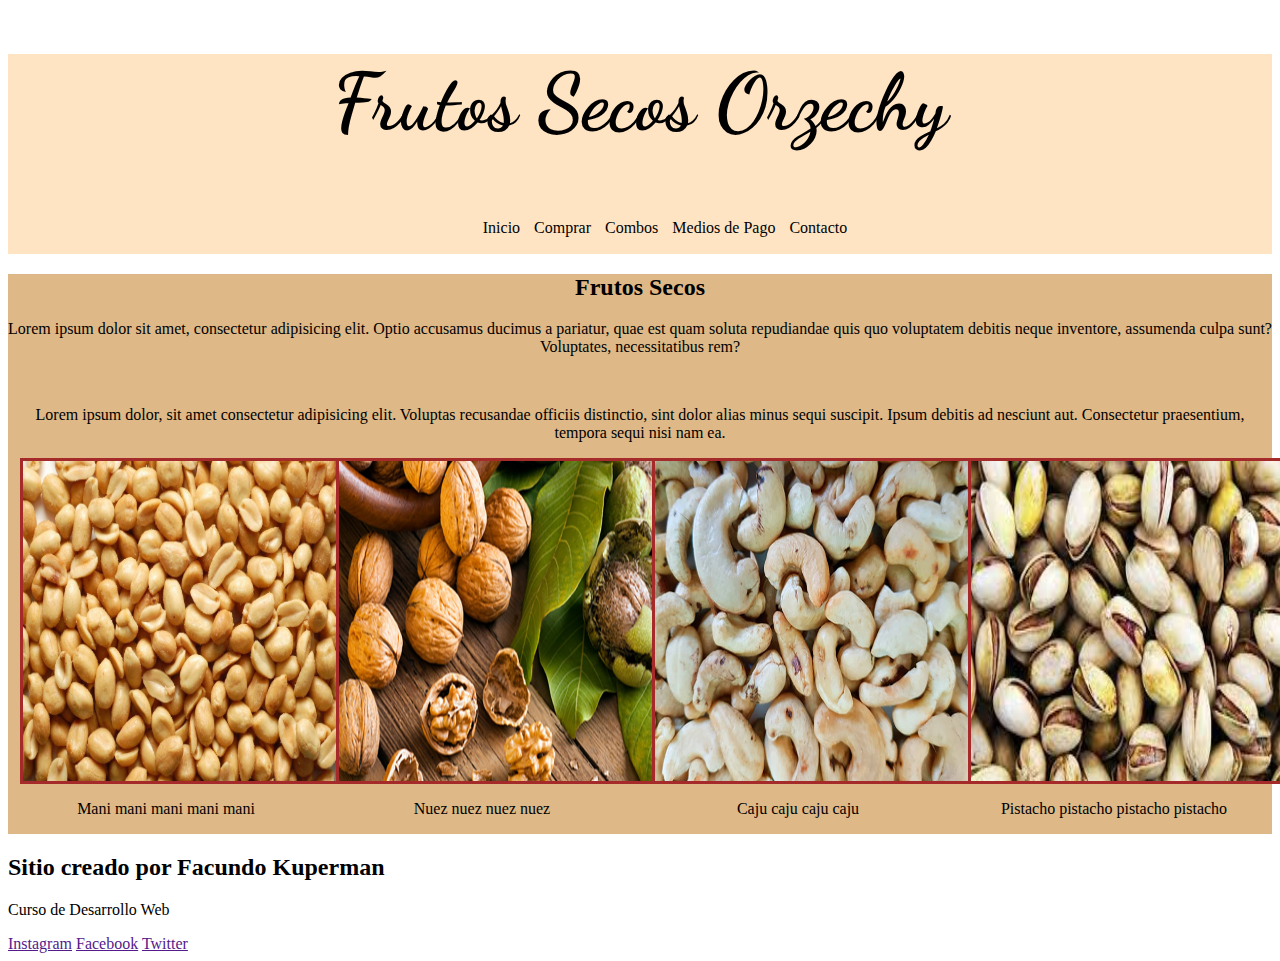
<file: index.html>
<!DOCTYPE html>
<html lang="es">

<head>
    <meta charset="UTF-8">
    <meta http-equiv="X-UA-Compatible" content="IE=edge">
    <meta name="viewport" content="width=device-width, initial-scale=1.0">
    <meta name="keywords" content="nuez, frutos secos, almendras, mani, compra, mercado, pistacho, combos,">
    <title>Kuperman -- Tercera entrega</title>
    <link rel="stylesheet" href="css/style.css">
    <link rel="stylesheet" href="https://cdn.jsdelivr.net/npm/bootstrap-icons@1.8.3/font/bootstrap-icons.css">
    <link href="https://cdn.jsdelivr.net/npm/bootstrap@5.2.0-beta1/dist/css/bootstrap.min.css" rel="stylesheet"
        integrity="sha384-0evHe/X+R7YkIZDRvuzKMRqM+OrBnVFBL6DOitfPri4tjfHxaWutUpFmBp4vmVor" crossorigin="anonymous">
    <link rel="preconnect" href="https://fonts.googleapis.com">
<link rel="preconnect" href="https://fonts.gstatic.com" crossorigin>
<link href="https://fonts.googleapis.com/css2?family=Dancing+Script:wght@400;500;700&display=swap" rel="stylesheet">
<link href="https://unpkg.com/aos@2.3.1/dist/aos.css" rel="stylesheet">
</head>

<body>
    <header>
        <h1 class="titulo">Frutos Secos Orzechy</h1>
        <nav class="navegador">
            <ul>
                <li class="mainMenu"><a href="./index.html">Inicio</a></li>
                <li class="mainMenu"><a href="./pages/comprar.html">Comprar</a></li>
                <li class="mainMenu"><a href="./pages/combos.html">Combos</a></li>
                <li class="mainMenu"><a href="./pages/medioDePago.html">Medios de Pago</a></li>
                <li class="mainMenu"><a href="./pages/contacto.html">Contacto</a></li>
            </ul>
        </nav>

    </header>

    <main>
        <h2 class="titulo2">Frutos Secos</h2>

        <p  class="parrafo">Lorem ipsum dolor sit amet, consectetur adipisicing elit. Optio accusamus ducimus a pariatur,
            quae est quam soluta repudiandae quis quo voluptatem debitis neque inventore, assumenda culpa sunt?
            Voluptates, necessitatibus rem?</p>
        <br>
        <p class="parrafo">Lorem ipsum dolor, sit amet consectetur adipisicing elit. Voluptas recusandae officiis
            distinctio, sint dolor alias minus sequi suscipit. Ipsum debitis ad nesciunt aut. Consectetur praesentium,
            tempora sequi nisi nam ea.</p>

        

            <section class="row container-fluid  seccionIndex ">
                <div class="col-sm-12 col-md-6 contenedorProductos">
                    <img class="imagenProducto" src="./images/Mani.jpg" alt="Imagen de Mani">
                    <p class="infoFoto">Mani mani mani mani mani</p>
                </div>
                <div class="col-sm-12 col-md-6 contenedorProductos">
                    <img class="imagenProducto" src="./images/nueces.jfif" alt="Imagen de Nuez">
                    <p class="infoFoto">Nuez nuez nuez nuez</p>
                </div>
                <div class="col-sm-12 col-md-6 contenedorProductos">
                    <img class="imagenProducto" src="./images/CajuNatural.jpg" alt="Imagen Castaña de Caju">
                    <p class="infoFoto">Caju caju caju caju</p>
                </div>
                <div class="col-sm-12 col-md-6 contenedorProductos">
                    <img class="imagenProducto" src="./images/pistachos.jfif" alt="Imagen de Pistachos">
                    <p class="infoFoto">Pistacho pistacho pistacho pistacho</p>
                </div>

            </section>

        
            
    </main>



    <footer>
        <h2>Sitio creado por Facundo Kuperman</h2>
        <p>Curso de Desarrollo Web</p>
        <a href="">Instagram</a>
        <a href="">Facebook</a>
        <a href="">Twitter</a>
    </footer>
    
<!-- JavaScript Bundle with Popper -->
<script src="https://cdn.jsdelivr.net/npm/bootstrap@5.2.2/dist/js/bootstrap.bundle.min.js" integrity="sha384-OERcA2EqjJCMA+/3y+gxIOqMEjwtxJY7qPCqsdltbNJuaOe923+mo//f6V8Qbsw3" crossorigin="anonymous"></script>

</body>
</file>
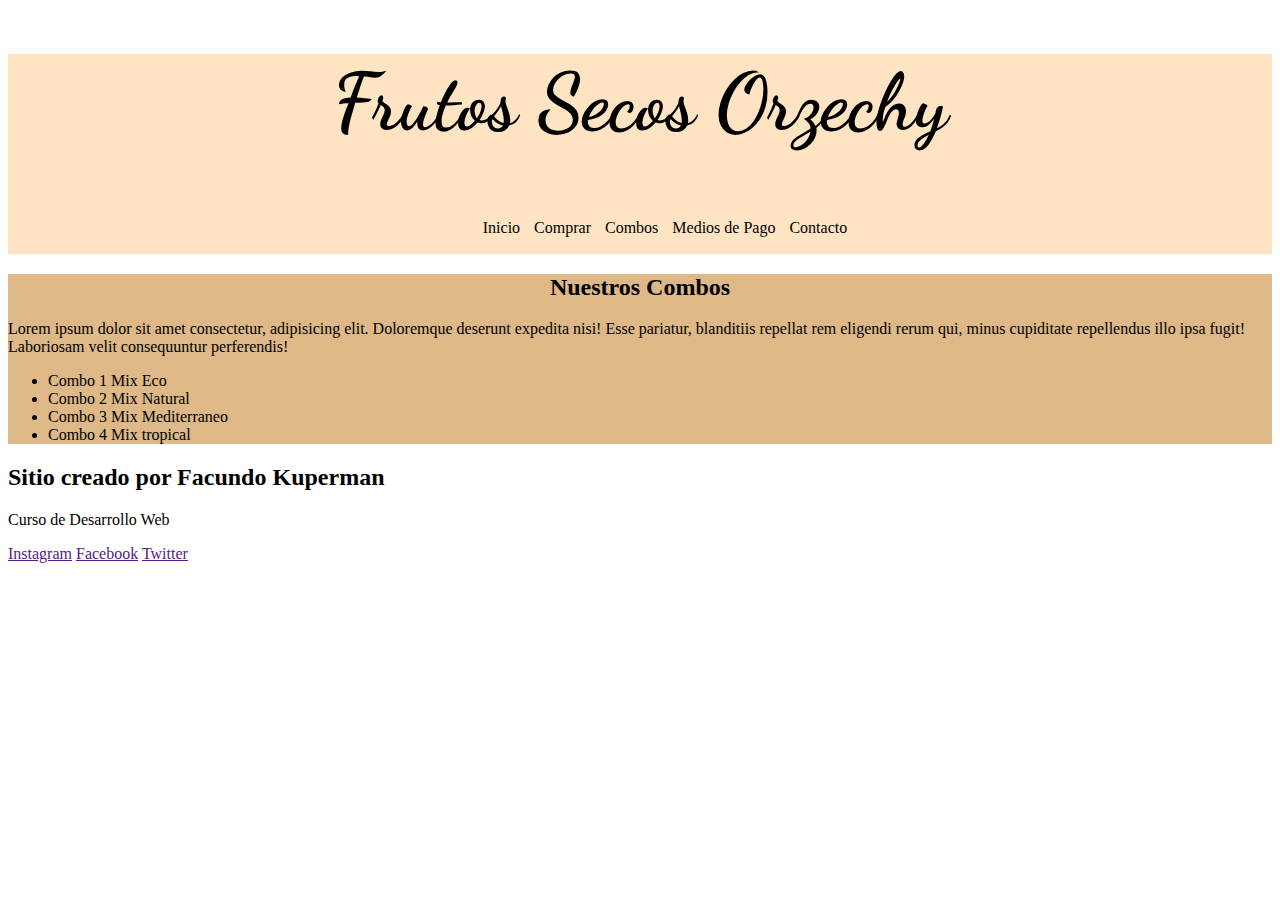
<file: pages/combos.html>
<!DOCTYPE html>
<html lang="es">

<head>
    <meta charset="UTF-8">
    <meta http-equiv="X-UA-Compatible" content="IE=edge">
    <meta name="viewport" content="width=device-width, initial-scale=1.0">
    <title>Kuperman -- Tercera entrega</title>
    <link rel="stylesheet" href="../css/style.css">
    <link href="https://cdn.jsdelivr.net/npm/bootstrap@5.2.0-beta1/dist/css/bootstrap.min.css" rel="stylesheet"
        integrity="sha384-0evHe/X+R7YkIZDRvuzKMRqM+OrBnVFBL6DOitfPri4tjfHxaWutUpFmBp4vmVor" crossorigin="anonymous">
        <link rel="preconnect" href="https://fonts.googleapis.com">
        <link rel="preconnect" href="https://fonts.gstatic.com" crossorigin>
<link href="https://fonts.googleapis.com/css2?family=Dancing+Script:wght@400;500;700&display=swap" rel="stylesheet">
</head>

<body>
    <header>
        <h1 class="titulo">Frutos Secos Orzechy</h1>
        <nav class="navegador">
            <ul>
                <li class="mainMenu"><a href="../index.html">Inicio</a></li>
                <li class="mainMenu"><a href="./comprar.html">Comprar</a></li>
                <li class="mainMenu"><a href="./combos.html">Combos</a></li>
                <li class="mainMenu"><a href="./medioDePago.html">Medios de Pago</a></li>
                <li class="mainMenu"><a href="./contacto.html">Contacto</a></li>
            </ul>
        </nav>

    </header>

    <main>
        <h2 class="titulo2">Nuestros Combos</h2>

        <div>
            <p>Lorem ipsum dolor sit amet consectetur, adipisicing elit. Doloremque deserunt expedita nisi! Esse
                pariatur, blanditiis repellat rem eligendi rerum qui, minus cupiditate repellendus illo ipsa fugit!
                Laboriosam velit consequuntur perferendis!</p>
        </div>

        <div>
            <ul>
                <li class="combos">Combo 1 Mix Eco</li>
                <li class="combos">Combo 2 Mix Natural</li>
                <li class="combos">Combo 3 Mix Mediterraneo</li>
                <li class="combos">Combo 4 Mix tropical</li>

            </ul>
        </div>

    </main>

    <footer>
        <h2>Sitio creado por Facundo Kuperman</h2>
        <p>Curso de Desarrollo Web</p>
        <a href="">Instagram</a>
        <a href="">Facebook</a>
        <a href="">Twitter</a>
    </footer>
</file>
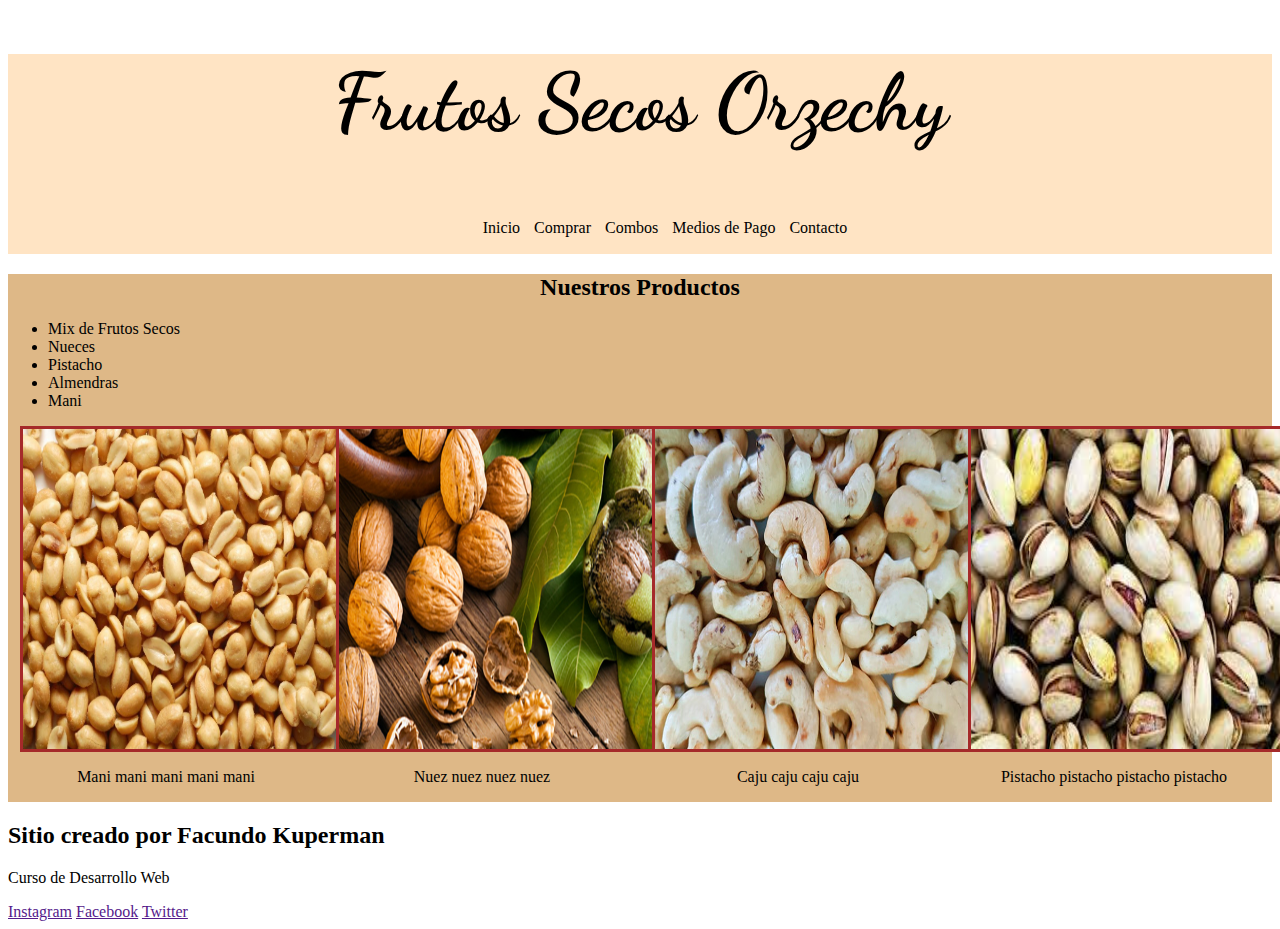
<file: pages/comprar.html>
<!DOCTYPE html>
<html lang="es">

<head>
    <meta charset="UTF-8">
    <meta http-equiv="X-UA-Compatible" content="IE=edge">
    <meta name="viewport" content="width=device-width, initial-scale=1.0">
    <title>Kuperman -- Tercera entrega</title>
    <link rel="stylesheet" href="../css/style.css">
    <link href="https://cdn.jsdelivr.net/npm/bootstrap@5.2.0-beta1/dist/css/bootstrap.min.css" rel="stylesheet"
        integrity="sha384-0evHe/X+R7YkIZDRvuzKMRqM+OrBnVFBL6DOitfPri4tjfHxaWutUpFmBp4vmVor" crossorigin="anonymous">
        <link rel="preconnect" href="https://fonts.googleapis.com">
        <link rel="preconnect" href="https://fonts.gstatic.com" crossorigin>
<link href="https://fonts.googleapis.com/css2?family=Dancing+Script:wght@400;500;700&display=swap" rel="stylesheet">
</head>

<body class="contenedor">
    <header>
        <h1 class="titulo">Frutos Secos Orzechy</h1>
        <nav class="navegador">
            <ul>
                <li class="mainMenu"><a href="../index.html">Inicio</a></li>
                <li class="mainMenu"><a href="./comprar.html">Comprar</a></li>
                <li class="mainMenu"><a href="./combos.html">Combos</a></li>
                <li class="mainMenu"><a href="./medioDePago.html">Medios de Pago</a></li>
                <li class="mainMenu"><a href="./contacto.html">Contacto</a></li>
            </ul>
        </nav>

    </header>

    <main>
        <h2 class="titulo2">Nuestros Productos</h2>

        
            <ul>
                <li class="itemCompra">Mix de Frutos Secos</li>
                <li class="itemCompra">Nueces</li>
                <li class="itemCompra">Pistacho</li>
                <li class="itemCompra">Almendras</li>
                <li class="itemCompra">Mani</li>

            </ul>
        

        <section class="row container-fluid  seccionIndex ">
            <div class="col-sm-12 col-md-6 contenedorProductos">
                <img class="imagenProducto" src="../images/Mani.jpg" alt="Imagen de Mani">
                <p class="infoFoto">Mani mani mani mani mani</p>
            </div>
            <div class="col-sm-12 col-md-6 contenedorProductos">
                <img class="imagenProducto" src="../images/nueces.jfif" alt="Imagen de Nuez">
                <p class="infoFoto">Nuez nuez nuez nuez</p>
            </div>
            <div class="col-sm-12 col-md-6 contenedorProductos">
                <img class="imagenProducto" src="../images/CajuNatural.jpg" alt="Imagen Castaña de Caju">
                <p class="infoFoto">Caju caju caju caju</p>
            </div>
            <div class="col-sm-12 col-md-6 contenedorProductos">
                <img class="imagenProducto" src="../images/pistachos.jfif" alt="Imagen de Pistachos">
                <p class="infoFoto">Pistacho pistacho pistacho pistacho</p>
            </div>

        </section>

    </main>

    <footer>
        <h2>Sitio creado por Facundo Kuperman</h2>
        <p>Curso de Desarrollo Web</p>
        <a href="">Instagram</a>
        <a href="">Facebook</a>
        <a href="">Twitter</a>
    </footer>
</file>
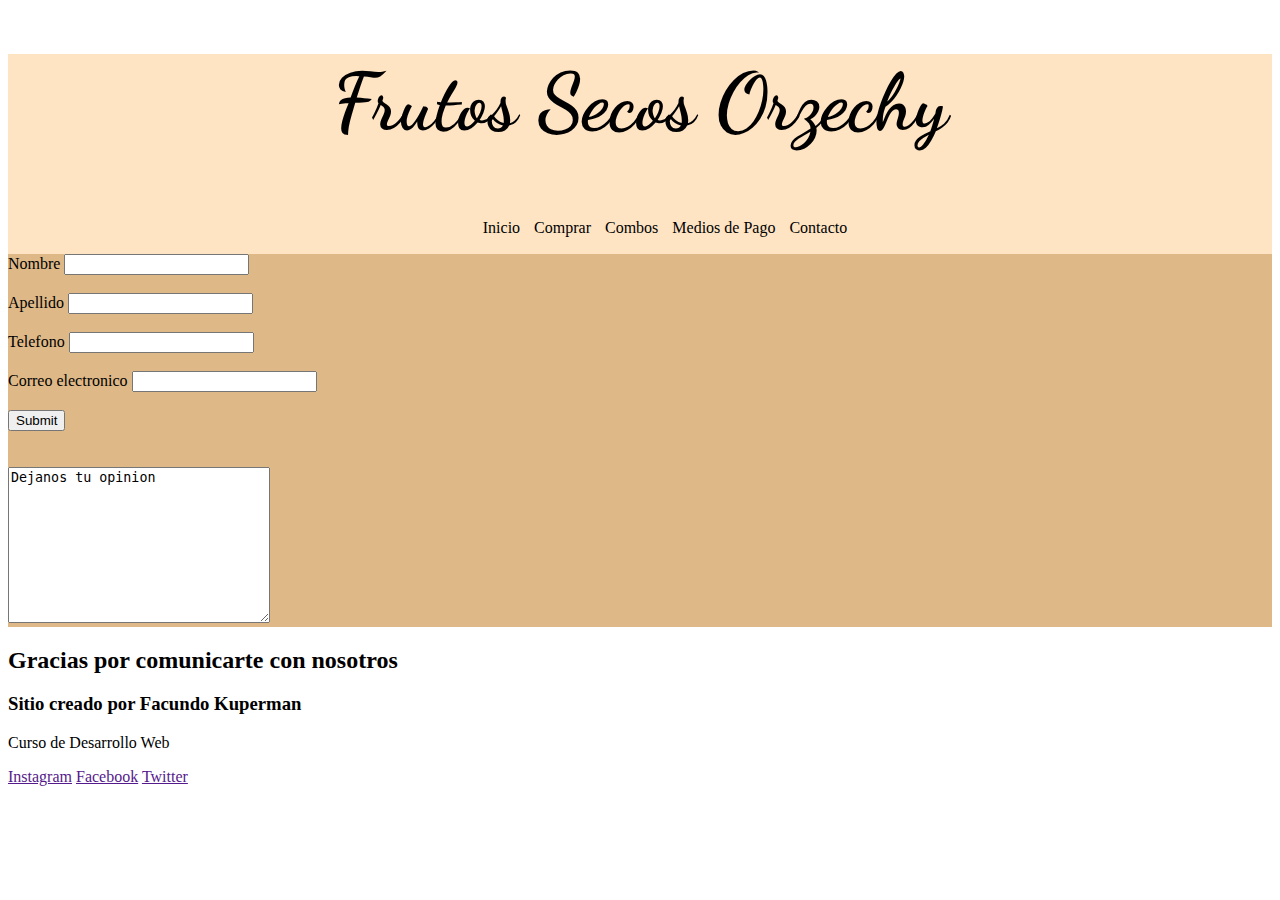
<file: pages/contacto.html>
<!DOCTYPE html>
<html lang="es">
<head>
    <meta charset="UTF-8">
    <meta http-equiv="X-UA-Compatible" content="IE=edge">
    <meta name="viewport" content="width=device-width, initial-scale=1.0">
    <title>Kuperman -- Tercera entrega</title>
    <link rel="stylesheet" href="../css/style.css">
    <link href="https://cdn.jsdelivr.net/npm/bootstrap@5.2.0-beta1/dist/css/bootstrap.min.css" rel="stylesheet"
        integrity="sha384-0evHe/X+R7YkIZDRvuzKMRqM+OrBnVFBL6DOitfPri4tjfHxaWutUpFmBp4vmVor" crossorigin="anonymous">
        <link rel="preconnect" href="https://fonts.googleapis.com">
        <link rel="preconnect" href="https://fonts.gstatic.com" crossorigin>
<link href="https://fonts.googleapis.com/css2?family=Dancing+Script:wght@400;500;700&display=swap" rel="stylesheet">
   </head>

   <body>
    <header>
        <h1 class="titulo">Frutos Secos Orzechy</h1>
        <nav class="navegador">
            <ul>
                <li class="mainMenu"><a href="../index.html">Inicio</a></li>
                <li class="mainMenu"><a href="./comprar.html">Comprar</a></li>
                <li class="mainMenu"><a href="./combos.html">Combos</a></li>
                <li class="mainMenu"><a href="./medioDePago.html">Medios de Pago</a></li>
                <li class="mainMenu"><a href="./contacto.html">Contacto</a></li>
            </ul>
        </nav>

    </header>

    
    <main>
        <form>
            <label for="">Nombre</label>
            <input type="text">
            <br>
            <br>
            <label for="">Apellido</label>
            <input type="text">
            <br>
            <br>
            <label for="">Telefono</label>
            <input type="number">
            <br>
            <br>
            <label for="">Correo electronico</label>
            <input type="mail">
            <br>
            <br>
            <input type="submit">
            <br>
            <br>
            <br>
            <textarea class="areaTexto" name="" id="" cols="30" rows="10">Dejanos tu opinion</textarea>
        </form>

    </main>

        <h2 class="gracias">Gracias por comunicarte con nosotros</h2>

    <footer>
        <h3>Sitio creado por Facundo Kuperman</h3>
        <p>Curso de Desarrollo Web</p>
        <a href="">Instagram</a>
        <a href="">Facebook</a>
        <a href="">Twitter</a>
    </footer>
</file>
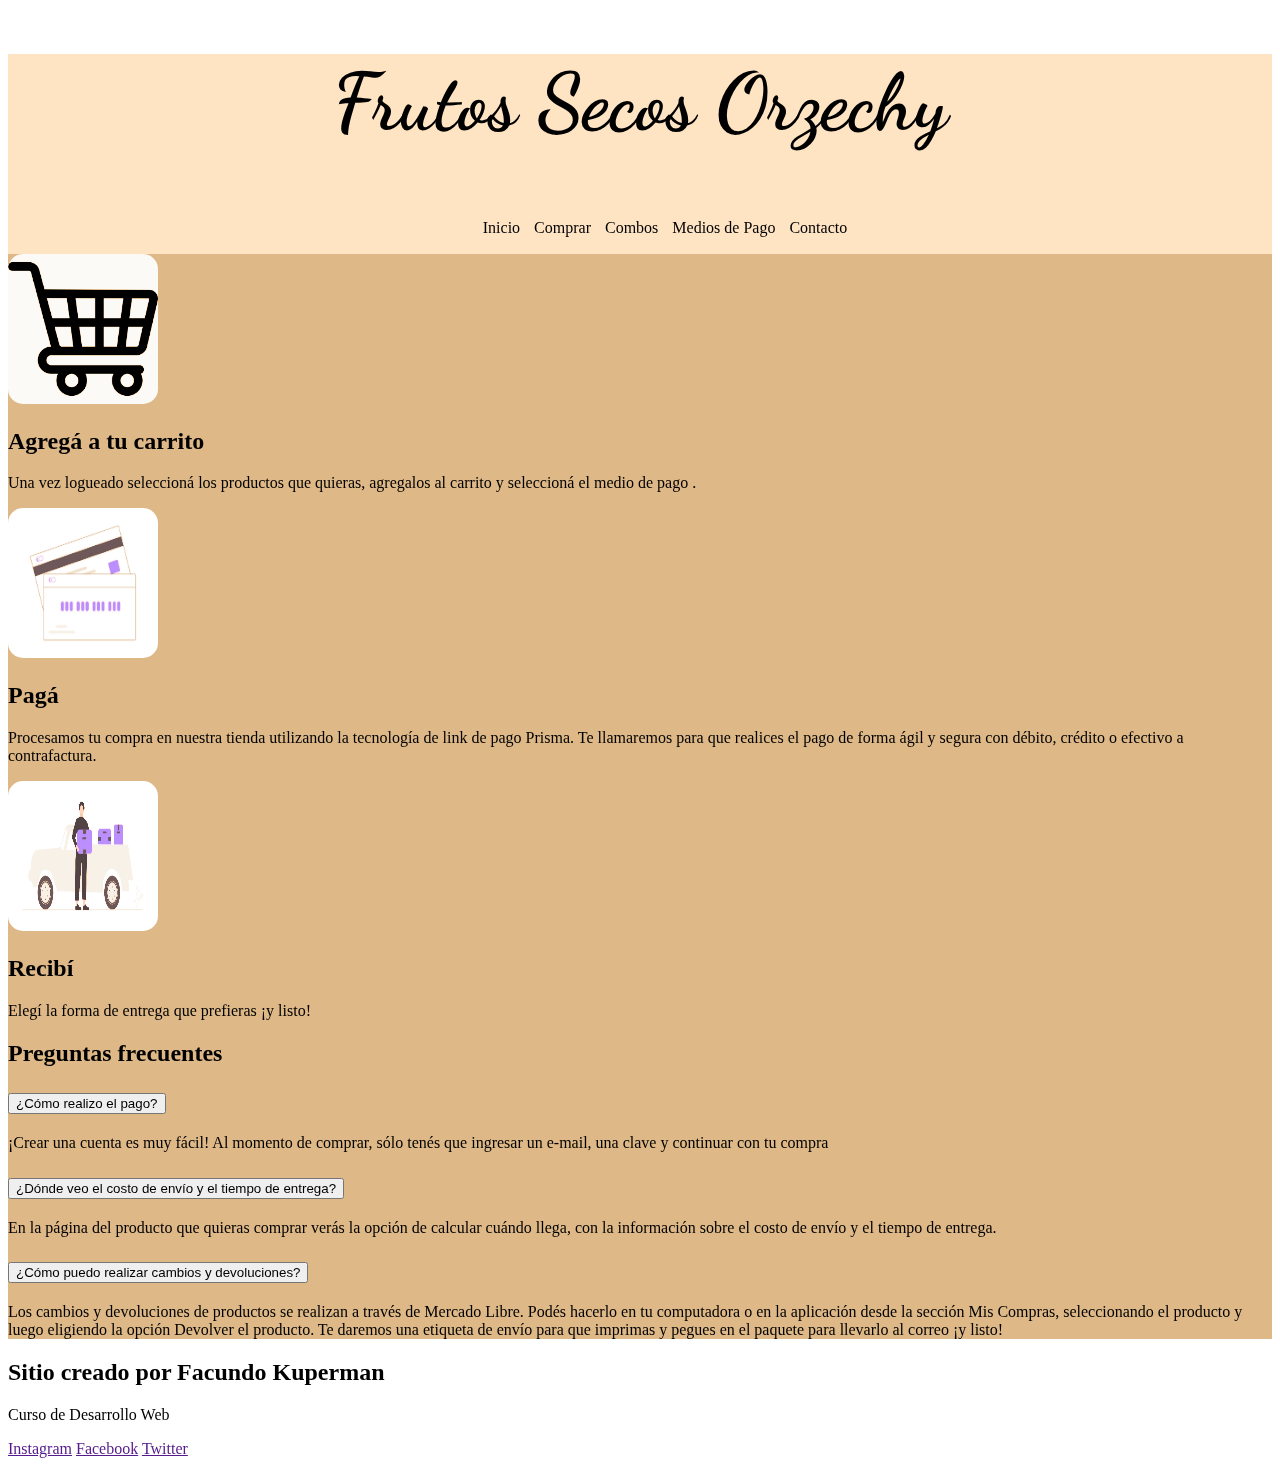
<file: pages/mediodepago.html>
<!DOCTYPE html>
<html lang="es">

<head>
    <meta charset="UTF-8">
    <meta http-equiv="X-UA-Compatible" content="IE=edge">
    <meta name="viewport" content="width=device-width, initial-scale=1.0">
    <title>Kuperman -- Tercera entrega</title>
    <link rel="stylesheet" href="../css/style.css">
    <link href="https://cdn.jsdelivr.net/npm/bootstrap@5.2.0-beta1/dist/css/bootstrap.min.css" rel="stylesheet"
        integrity="sha384-0evHe/X+R7YkIZDRvuzKMRqM+OrBnVFBL6DOitfPri4tjfHxaWutUpFmBp4vmVor" crossorigin="anonymous">
    <link rel="preconnect" href="https://fonts.googleapis.com">
    <link rel="preconnect" href="https://fonts.gstatic.com" crossorigin>
    <link href="https://fonts.googleapis.com/css2?family=Dancing+Script:wght@400;500;700&display=swap" rel="stylesheet">
</head>

<body>
    <header>
        <h1 class="titulo">Frutos Secos Orzechy</h1>
        <nav class="navegador">
            <ul>
                <li class="mainMenu"><a href="../index.html">Inicio</a></li>
                <li class="mainMenu"><a href="./comprar.html">Comprar</a></li>
                <li class="mainMenu"><a href="./combos.html">Combos</a></li>
                <li class="mainMenu"><a href="./medioDePago.html">Medios de Pago</a></li>
                <li class="mainMenu"><a href="./contacto.html">Contacto</a></li>
            </ul>
        </nav>

    </header>
    <main class="row contenedor-compras">
        <div class="col-8 col-sm-8 col-md-4 instrucciones">
            <img class="ilustracion" src="../images/carrito.png" alt="ilustracion-seleccionar-producto">
            <h2>Agregá a tu carrito</h2>
            <p>Una vez logueado seleccioná los productos que quieras, agregalos al carrito y seleccioná el medio de pago
                .</p>
        </div>
        <div class="col-8 col-sm-8 col-md-4 instrucciones">
            <img class="ilustracion" src="../images/mediosdepago.jpeg" alt="ilustracion-medios-de-pago">
            <h2>Pagá</h2>
            <p>Procesamos tu compra en nuestra tienda utilizando la tecnología de link de pago Prisma. Te llamaremos
                para que
                realices el pago de forma ágil y segura con débito, crédito o efectivo a contrafactura.</p>
        </div>
        <div class="col-8 col-sm-8 col-md-4 instrucciones">
            <img class="ilustracion" src="../images/recibi.jpeg" alt="ilustracion-envio-de-producto">
            <h2>Recibí</h2>
            <p>Elegí la forma de entrega que prefieras ¡y listo!</p>
        </div>

        <div class="row preguntas-frecuentes">
            <div class="container-fluid">
                <h2 class="titulo-pf">Preguntas frecuentes</h2>
            </div>
            <div class="accordion accordion-flush" id="accordionFlushExample">
                <div class="accordion-item">
                    <h2 class="accordion-header" id="flush-headingOne">
                        <button class="accordion-button collapsed" type="button" data-bs-toggle="collapse"
                            data-bs-target="#flush-collapseOne" aria-expanded="false" aria-controls="flush-collapseOne">
                            ¿Cómo realizo el pago?
                        </button>
                    </h2>
                    <div id="flush-collapseOne" class="accordion-collapse collapse" aria-labelledby="flush-headingOne"
                        data-bs-parent="#accordionFlushExample">
                        <div class="accordion-body">¡Crear una cuenta es muy fácil! Al momento de comprar, sólo tenés
                            que ingresar un e-mail, una
                            clave y continuar con tu compra</div>
                    </div>
                </div>
                <div class="accordion-item">
                    <h2 class="accordion-header" id="flush-headingTwo">
                        <button class="accordion-button collapsed" type="button" data-bs-toggle="collapse"
                            data-bs-target="#flush-collapseTwo" aria-expanded="false" aria-controls="flush-collapseTwo">
                            ¿Dónde veo el costo de envío y el tiempo de entrega?
                        </button>
                    </h2>
                    <div id="flush-collapseTwo" class="accordion-collapse collapse" aria-labelledby="flush-headingTwo"
                        data-bs-parent="#accordionFlushExample">
                        <div class="accordion-body">En la página del producto que quieras comprar verás la opción de
                            calcular cuándo llega, con la información sobre el costo de envío y el tiempo de
                            entrega.</div>
                    </div>
                </div>
                <div class="accordion-item">
                    <h2 class="accordion-header" id="flush-headingThree">
                        <button class="accordion-button collapsed" type="button" data-bs-toggle="collapse"
                            data-bs-target="#flush-collapseThree" aria-expanded="false"
                            aria-controls="flush-collapseThree">
                            ¿Cómo puedo realizar cambios y devoluciones?
                        </button>
                    </h2>
                    <div id="flush-collapseThree" class="accordion-collapse collapse"
                        aria-labelledby="flush-headingThree" data-bs-parent="#accordionFlushExample">
                        <div class="accordion-body">Los cambios y devoluciones de productos se realizan a través de
                            Mercado Libre. Podés hacerlo en tu computadora o en la aplicación desde la sección Mis
                            Compras, seleccionando el producto y luego eligiendo la opción Devolver el producto. Te
                            daremos una etiqueta de envío para que imprimas y pegues en el paquete para llevarlo al
                            correo ¡y listo!</div>
                    </div>
                </div>
            </div>
        </div>


    </main>

    <footer>
        <h2>Sitio creado por Facundo Kuperman</h2>
        <p>Curso de Desarrollo Web</p>
        <a href="">Instagram</a>
        <a href="">Facebook</a>
        <a href="">Twitter</a>
    </footer>

    <script src="https://cdn.jsdelivr.net/npm/bootstrap@5.2.2/dist/js/bootstrap.bundle.min.js"
        integrity="sha384-OERcA2EqjJCMA+/3y+gxIOqMEjwtxJY7qPCqsdltbNJuaOe923+mo//f6V8Qbsw3"
        crossorigin="anonymous"></script>
</body>
</file>
<file: css/style.css>
/*HEADER*/
main {
  background-color: burlywood;
}

ul li a {
  text-decoration: none;
  list-style-type: none;
  color: black;
}

section {
  display: flex;
}

.mainMenu {
  list-style-type: none;
  display: inline;
  margin-left: 10px;
}

.parrafo {
  text-align: center;
}

.contenedorProductos {
  display: flex;
  flex-direction: column;
  align-items: center;
}
.contenedorProductos .imagenProducto {
  width: 100%;
  max-height: 320px;
  max-width: 400px;
  height: 400px;
  border: brown 3px solid;
  margin-left: 30px;
  display: flex;
  align-items: center;
}
.contenedorProductos .imagenProducto:hover {
  transform: scale(1.1);
  transition: 0.5s;
}

.navegador {
  background-color: bisque;
  display: flex;
  flex-direction: column;
  align-items: center;
  justify-content: space-around;
}
.navegador .mainMenu {
  list-style-type: none;
  display: inline;
  margin-left: 10px;
}

.titulo {
  text-align: center;
  font-family: "Dancing Script", cursive;
  font-size: 5rem;
}
.titulo:hover {
  transform: scale(1.1);
  transition: 0.5s;
}

.titulo2 {
  text-align: center;
}

header {
  background-color: bisque;
  grid-area: encabezado;
  height: 200px;
}

.ilustracion {
  width: 150px;
  height: 150px;
  mix-blend-mode: hard-light;
  border-radius: 15px
}

preguntas-frecuentes{
  mix-blend-mode: multiply;
  width: 80%;
  .titulo-pf{
      margin: 40px;
      color:$c-terciario;
      text-align: center;
  }
}

/*# sourceMappingURL=style.css.map */
</file>
